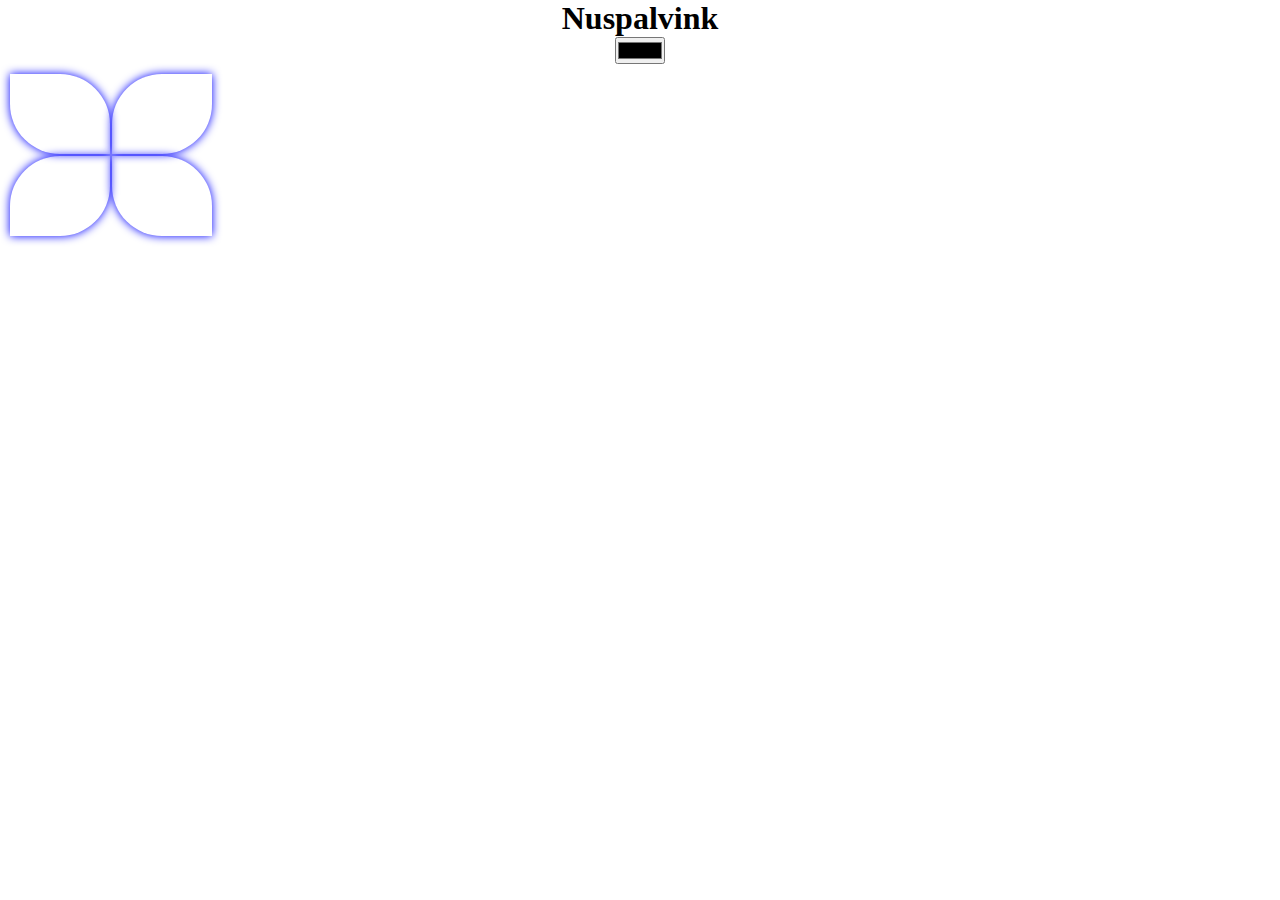
<file: Gele/index.html>
<!DOCTYPE html>
<html lang="en">
<head>
    <meta charset="UTF-8">
    <title>Document</title>
    <link href="style.css" type="text/css" rel="stylesheet">
</head>
<body>
    
    <h1>Nuspalvink</h1>
    
    <input type="color" id="spalvosPalete">
    
  <div class="konteineris">
      <div class="elementas" id="kair1"></div>
      <div class="elementas" id="kair2"></div>
      <div class="elementas"id="des1"></div>
      <div class="elementas"id="des2"></div>
  </div>
  
   <script>
       
      let elementai = document.querySelectorAll('.elementas'); 
      let spalvosPalete = document.getElementById('spalvosPalete');
       
       function keistiFonoSpalva(){
           let spalva = spalvosPalete;
           this.style.backgroundColor = spalva.value;
           
       };
       
       for(let i = 0; i<4; i++){
           elementai[i].addEventListener('click', keistiFonoSpalva);
       };
       
       
    
  </script>
    
</body>
</html>
</file>
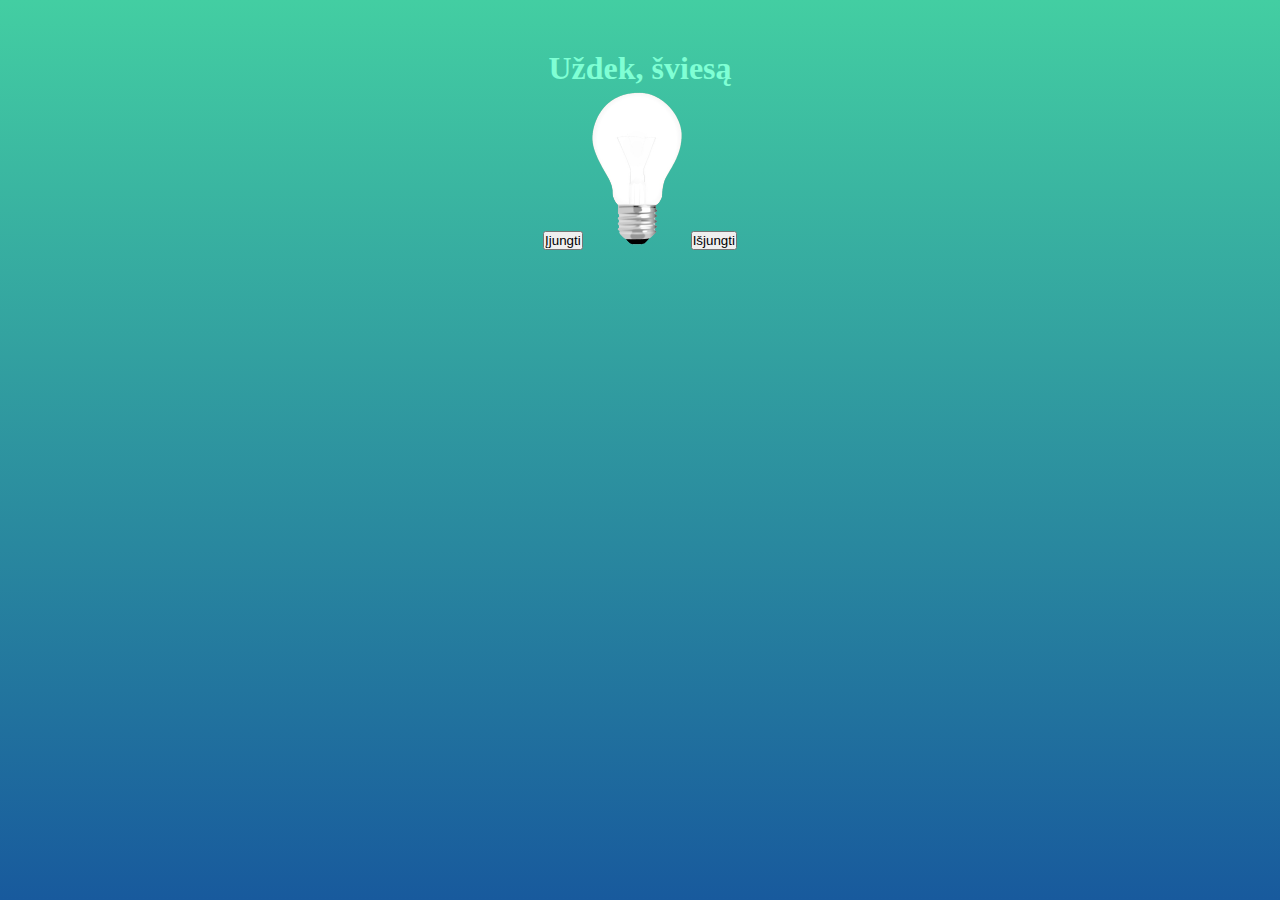
<file: ijunksviesa/index.html>
<!DOCTYPE html>
<html lang="en">
<head>
    <meta charset="UTF-8">
    <title>Document</title>
    <link href="style.css" type="text/css" rel="stylesheet">
</head>
<body>
   <h1>Uždek, šviesą</h1>
   
   <button onclick="on();">Įjungti</button>
   
   <img src="isjunkta.png" id="lempa" width="100">
   
   <button onclick="off();">Išjungti</button>
   
   <script>
    function on(){
        document.getElementById('lempa').src = 'ijunkta.png'
    };
       
       
       function off(){
           document.getElementById('lempa').src = 'isjunkta.png';
       }
    
    </script>
    
</body>
</html>
</file>
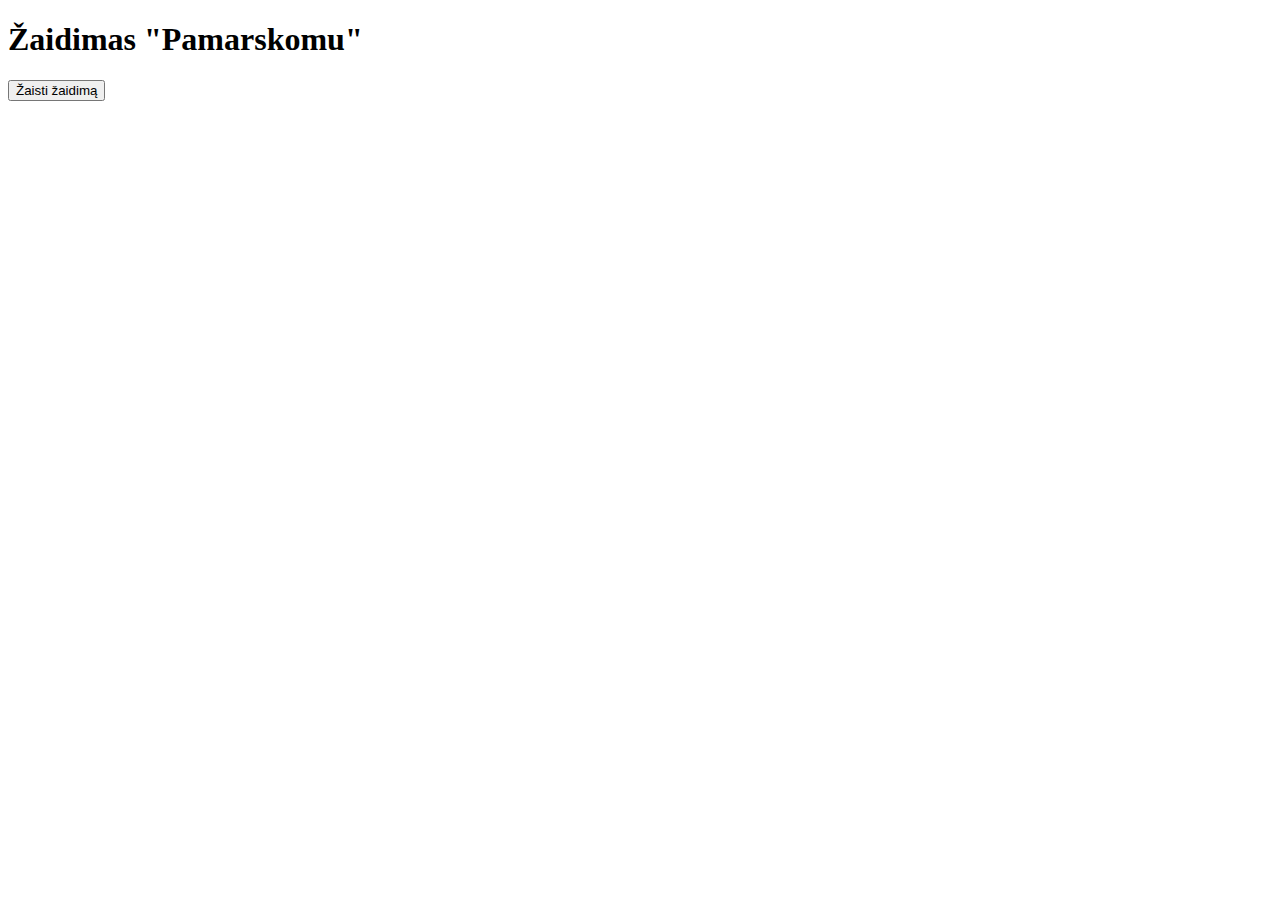
<file: Pamarskomu/index.html>
<!DOCTYPE html>
<html lang="en">
<head>
    <meta charset="UTF-8">
    <title>Document</title>
</head>
<body>
  
  <h1>Žaidimas "Pamarskomu"</h1>
  
     <button onclick="playGame();">Žaisti žaidimą</button>   
   <script>
       
       function zaidejoPasirinkimas(userInput){
           userInput = userInput.toLowerCase();
           
           if(userInput === 'akmuo' || userInput === 'popierius' || userInput === 'žirklės'){
               return userInput;
           }else{
               console.log('Erorr');
           };
           
           
       };
       
       
       
       function kompiuterPasirinkimas(){
           const randomNumber = Math.floor(Math.random()*3);
           
           switch(randomNumber){
               case 0:
                   return 'akmuo';
                   break;
               case 1:
                   return 'popierius';
                   break;
               case 2:
                   return 'žirklės';
                   break;
               default:
                   return 'Error';
                   break;
           };
       };
                          
       function nustatytiLaimetoja(userChoice, computerChoice){
           if(userChoice === computerChoice){
               return 'Lygiosios';
           };
           
           if(userChoice === 'akmuo'){
               if(computerChoice === 'popierius'){
                  return 'Kompiuteris laimėjo';
                  }else{
                  return 'Jūs laimėjote';
                  };
           };
                  
            if(userChoice === 'popierius'){
                   if(computerChoice === 'žirklės'){
                       return 'Kompiuteris laimėjo';
                   }else{
                       return 'Jūs laimėjote';
                   };
               };
               
               
               if(userChoice === 'žirklės'){
                   if(computerChoice === 'akmuo'){
                       return 'Kompiuteris laimėjo';
                   }else{
                       return 'Jūs laimėjote';
                   };
               };
           
           
       };
           
           
           function playGame(){
               const userChoice = zaidejoPasirinkimas(prompt('Pasirink akmuo, popierius arba žirklės.'));
               const computerChoice = kompiuterPasirinkimas();
               
               alert('Tavo metimas: ' + userChoice);
               alert('Kompiuterio metimas: ' + computerChoice);
               alert(nustatytiLaimetoja(userChoice, computerChoice));
           };
       
       
    
    </script>
    
</body>
</html>
</file>
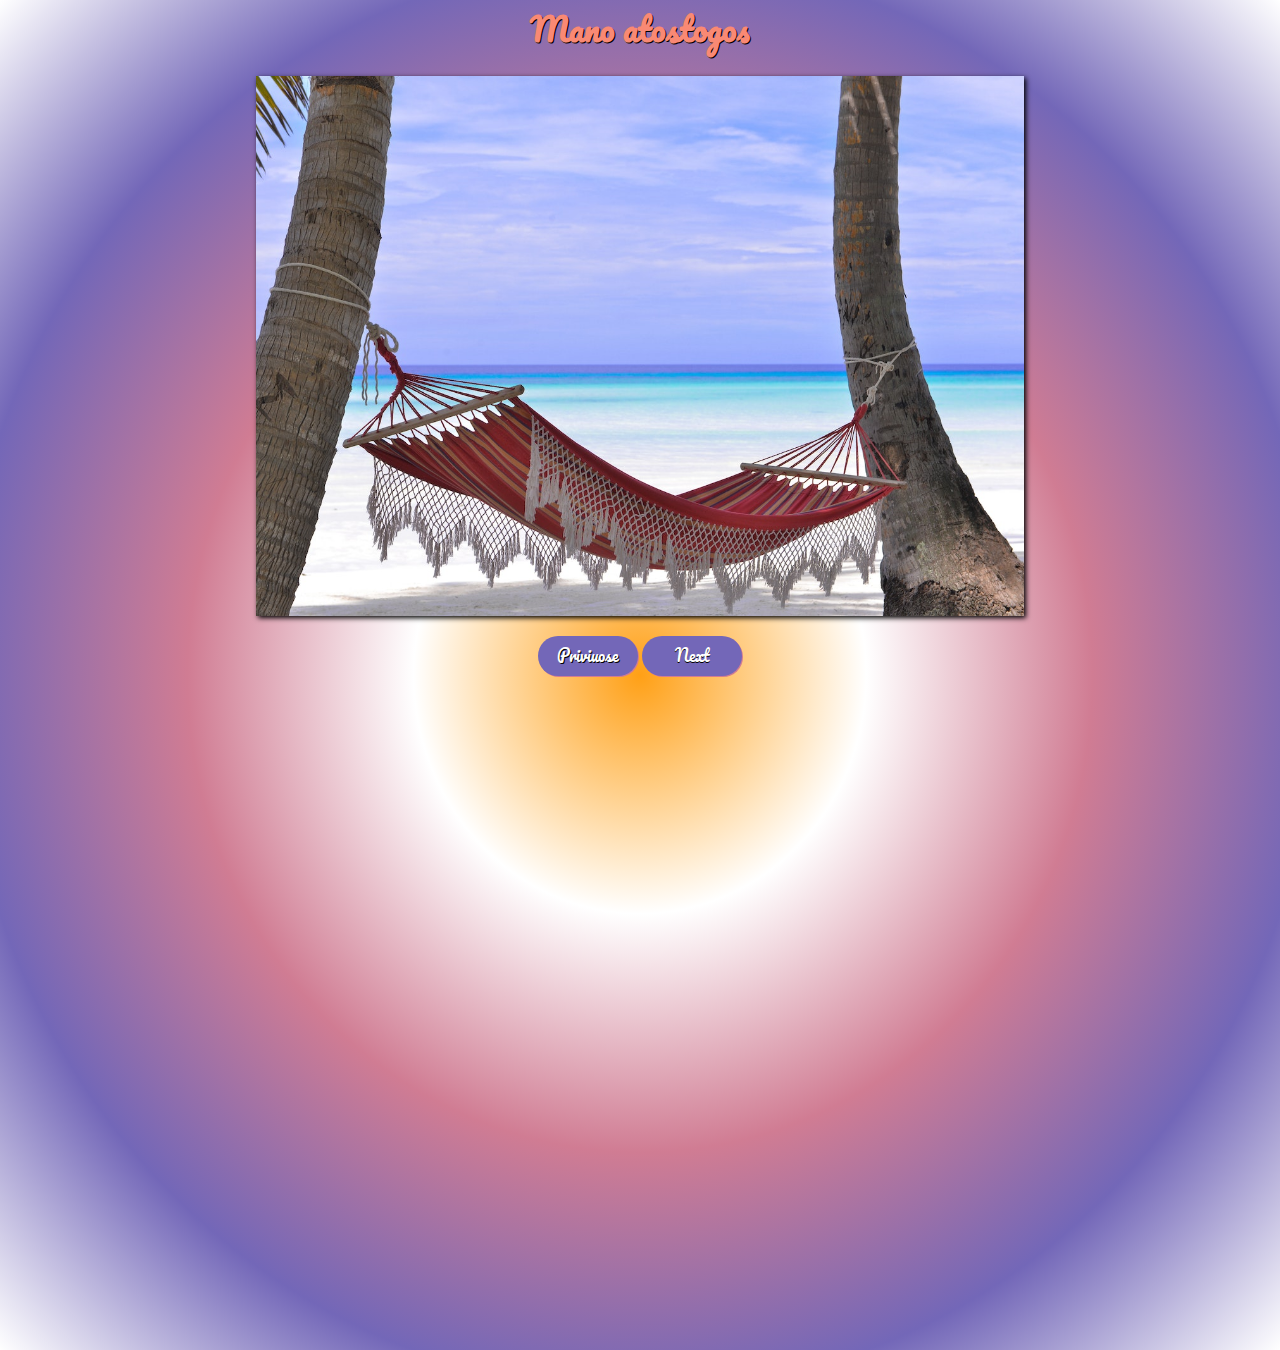
<file: Slide show/index.html>
<!DOCTYPE html>
<html lang="en">
<head>
    <meta charset="UTF-8">
    <title>Document</title>
    <link href="style.css" type="text/css" rel="stylesheet">
</head>
<body>
   <h1>Mano atostogos</h1>
   <div>
       <img src="1.jpg" id="myimage">
   </div>
   <p>
       <a href="#0" id="previuose">Priviuose</a>
       <a href="#" id="next">Next</a>
   </p>
   <script>
    
       let myImages = ['1.jpg', '2.jpg', '3.jpg', '4.jpg', '5.jpg'];
       
       let currentImage = 0;
       
       document.getElementById('next').onclick = nextPhoto;
       document.getElementById('previuose').onclick = previuosPhoto;
       
       function nextPhoto(){
           currentImage++;
           if(currentImage > 4){currentImage = 0};
           document.getElementById('myimage').src = myImages[currentImage];
       };
       
       function previuosPhoto(){
           currentImage--;
           if(currentImage < 0){currentImage = 4;};
           document.getElementById('myimage').src = myImages[currentImage];
           
       }
       
    
    
    </script>
    
</body>
</html>
</file>
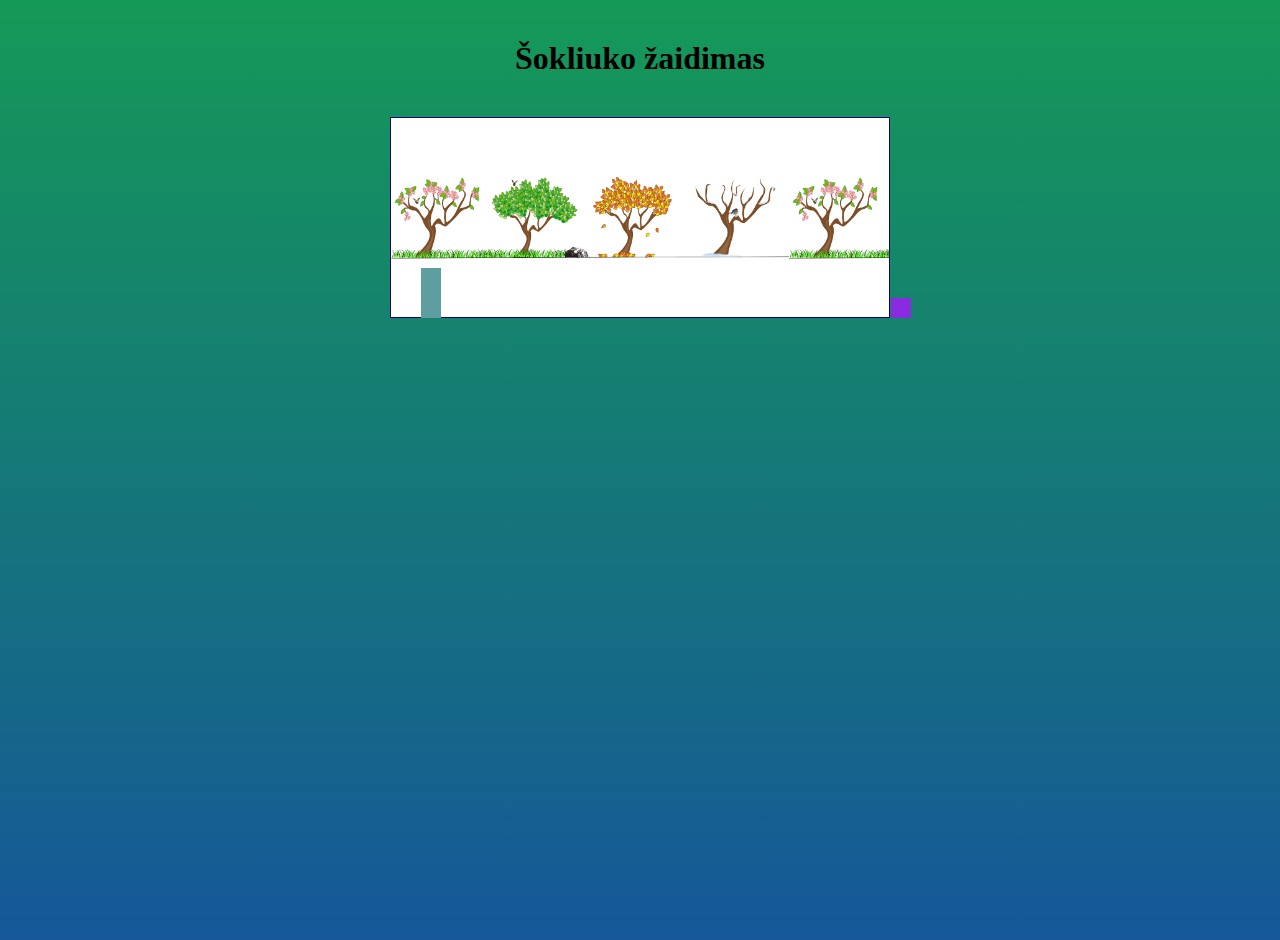
<file: sokliukas/index.html>
<!DOCTYPE html>
<html lang="en" onclick="jump();">
<head>
    <meta charset="UTF-8">
    <title>Document</title>
    <link href="style.css" type="text/css" rel="stylesheet">
</head>
<body>
  <h1>Šokliuko žaidimas</h1>
   <div id="game">
       <div id="character"></div>
       <div id="block"></div>
       
   </div>
   <script>
    let soklys = document.getElementById('character');
       let kliutis = document.getElementById('block');
       
       function jump(){
           
           if(soklys.classList != 'animate'){
               soklys.classList.add('animate');
           }
           setTimeout(function(){
               soklys.classList.remove('animate');
           },500);
           
       };
       
       let pabaiga = setInterval(uzkliuvau,10);
       
           function uzkliuvau(){
       let soklysTop = parseInt(window.getComputedStyle(soklys).getPropertyValue('top'));
       let kliutisLeft = parseInt(window.getComputedStyle(kliutis).getPropertyValue('left'));
       
       if(kliutisLeft<20 && kliutisLeft>0 && soklysTop>=130){
           kliutis.style.animation = 'none';
           kliutis.style.display = 'none';
           alert('Žaidimas baigtas!');
       }
        };
           
           
           
    
    
    
    </script>
    
</body>
</html>
</file>
<file: Gele/style.css>
*{
    margin: 0;
    padding: 0;
    box-sizing: border-box;
}
div{
    position: absolute;
}
#kair1{
    width: 100px;
    height: 80px;
    border-radius: 0 50px;
    box-shadow: 0 0 10px blue;
    margin: 10px;
}
#kair2{
    width: 100px;
    height: 80px;
    border-radius: 50px 0;
    box-shadow: 0 0 10px blue;
    margin: 10px;
    top:82px;
}
#des1{
    width: 100px;
    height: 80px;
    border-radius: 0 50px;
    box-shadow: 0 0 10px blue;
    margin: 10px;
    left:102px;
    top:82px;
}
#des2{
    width: 100px;
    height: 80px;
    border-radius: 50px 0;
    box-shadow: 0 0 10px blue;
    margin: 10px;
    left:102px;   
}
body{
    text-align: center;
}
</file>
<file: ijunksviesa/style.css>
*{
    margin: 0;
    padding: 0;
    box-sizing: border-box;
}
body{
    text-align: center;
    padding: 50px;
    background-image: linear-gradient(#43cea2, #185a9d);
    height: 100vh;
}
h1{
    color: aquamarine;
}
</file>
<file: Slide show/style.css>
@import url('https://fonts.googleapis.com/css2?family=Pacifico&display=swap');
*{
    margin: 0;
    padding: 0;
    box-sizing: border-box;
}
body{
    width: 100%;
    height: 150vh;
    background-image: radial-gradient(#ffa016, #fff, #d07c93, #7367b8, #fff);
    font-family: "Pacifico", cursive;
    color: #f98974;
    text-shadow: 0.5px 0.5px black;
    text-align: center;
}

div{
    width: 60vw;
    height: 60vh;
    box-shadow: 2px 2px 5px black;
    margin: 20px auto;
}
img{
    width: 60vw;
    height: 60vh;
    object-fit: cover;
}
p{
    text-align: center;
}
#previuose, #next{
    display: inline-block;
    background-color: #7367b8;
    width: 100px;
    height: 40px;
    border-radius: 20px;
    padding-top: 5px;
    text-decoration: none;
    box-shadow: 1px 1px #d07c93;
    color: #fff;
    text-align: center;
}
</file>
<file: sokliukas/style.css>
*{
    margin: 0;
    padding: 0;
    box-sizing: border-box;
}
#game{
    width: 500px;
    height: 201px;
    border: 1px solid navy;
    background-image: url(medziai.png);
    background-size: contain;
    background-repeat: repeat;
    animation: medziai 30s infinite linear;
    margin: 20px auto;
    background-color: white;
}
h1{
    text-align: center;
    margin: 40px;
    font-family: 'Tahoma';
}
body{
    height: 100vh;
    background-image: linear-gradient(#159957, #155799);
}
@keyframes medziai{
    0%{background-position: 0,0;}
    100%{background-position: -1000px, 0;}
}
#character{
    width: 20px;
    height: 50px;
    background-color: cadetblue;
    position: relative;
    top: 150px;
    left: 30px;
}
.animate{
    animation-name: jump;
    animation-duration: 500ms;
    animation-iteration-count: infinite;
}
@keyframes jump{
    0%{top: 150px;}
    30%{top: 90px;}
    70%{top: 90px;}
    100%{top: 150px;}
}
#block{
    width: 20px;
    height: 20px;
    background-color: blueviolet;
    position: relative;
    top: 130px;
    left: 500px;
    animation-name: block;
    animation-duration: 2s;
    animation-iteration-count: infinite;
    animation-timing-function: linear;
}
@keyframes block{
    0%{left: 500px;}
    100%{left: -40px;}
}
</file>
